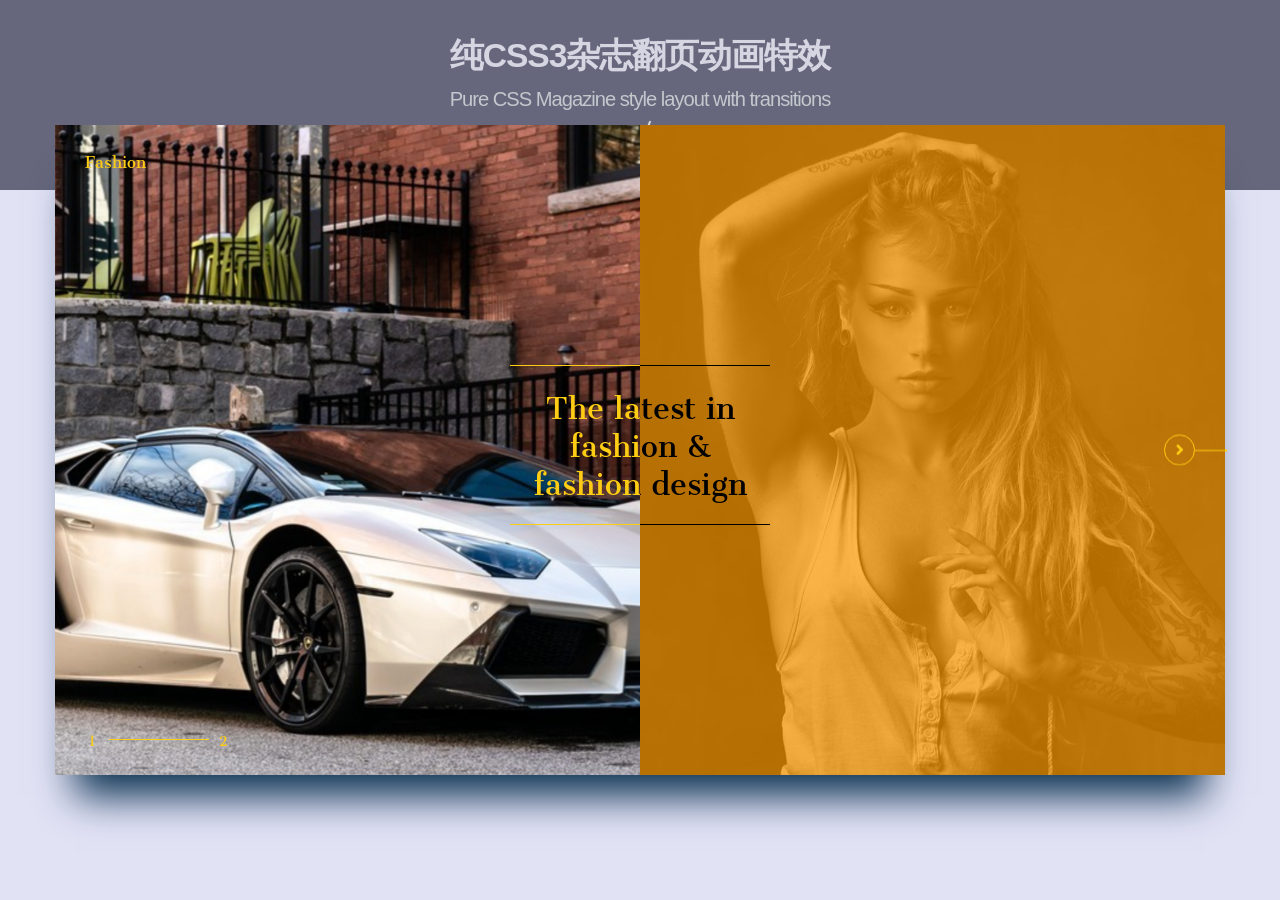
<file: api_app/static/help_css/index.html>
<!DOCTYPE html>
<html lang="zh">
<head>
	<meta charset="UTF-8">
	<meta http-equiv="X-UA-Compatible" content="IE=edge,chrome=1"> 
	<meta name="viewport" content="width=device-width, initial-scale=1.0">
	<title>纯CSS3杂志翻页动画特效|DEMO_jQuery之家-自由分享jQuery、html5、css3的插件库</title>
	<link rel="stylesheet" type="text/css" href="css/normalize.css" /><!--CSS RESET-->
	<link rel="stylesheet" type="text/css" href="css/htmleaf-demo.css"><!--演示页面样式，使用时可以不引用-->
	<link rel='stylesheet' href='https://cdnjs.cloudflare.com/ajax/libs/font-awesome/5.8.2/css/all.min.css'>
	<link rel="stylesheet" href="./css/style.css">
</head>
<body>
	<div class="htmleaf-container">
		<header class="htmleaf-header">
			<h1>纯CSS3杂志翻页动画特效 <span>Pure CSS Magazine style layout with transitions</span></h1>
			<div class="htmleaf-links">
				<a class="htmleaf-icon icon-htmleaf-home-outline" href="http://www.htmleaf.com/" title="jQuery之家" target="_blank"><span> jQuery之家</span></a>
				<a class="htmleaf-icon icon-htmleaf-arrow-forward-outline" href="http://www.htmleaf.com/css3/ui-design/201907155734.html" title="返回下载页" target="_blank"><span> 返回下载页</span></a>
			</div>
		</header>
		<div class='pages'>
  <input id='one' name='trigger' type='radio'>
  <input id='two' name='trigger' type='radio'>
  <input id='three' name='trigger' type='radio'>
  <input id='four' name='trigger' type='radio'>
  <div class='pages_page'>
    <div class='pages_page__inner'>
      <div class='logo'>Fashion</div>
      <div class='pagenumber'>1 2</div>
      <div class='content'>
        <div class='content_center'>
          <h4>The latest in fashion &amp; fashion design</h4>
        </div>
      </div>
    </div>
  </div>
  <div class='pages_page'>
    <div class='pages_page__inner'>
      <div class='content'>
        <div class='content_center right'>
          <h4>The latest in fashion &amp; fashion design</h4>
        </div>
        <div class='overlay'></div>
      </div>
      <div class='control next'>
        <label for='two'></label>
      </div>
    </div>
  </div>
  <div class='pages_page'>
    <div class='pages_page__inner'>
      <div class='logo'>Fashion</div>
      <div class='pagenumber'>2 3</div>
      <div class='control'>
        <label for='one'></label>
      </div>
      <div class='content'>
        <div class='content_picture'>
          <img src='img/Bild01.jpg'>
        </div>
        <div class='content_offset'>
          <h2>Subtitle</h2>
          <p>Lorem ipsum dolor sit amet, consectetur adipiscing elit. Donec a imperdiet sapien. Nunc vehicula lorem neque, eu rutrum sapien posuere ut. Nunc eget ullamcorper turpis. Sed in vehicula magna, vitae eleifend velit. Donec dui turpis, viverra vitae lobortis commodo, lobortis et ex.</p>
        </div>
        <h1>
          <span>L</span>
          <span>o</span>
          <span>o</span>
          <span>k</span>
          <span>&nbsp;</span>
          <span>a</span>
          <span>t</span>
          <span>&nbsp;</span>
          <span>t</span>
          <span>h</span>
          <span>i</span>
          <span>s</span>
          <span>&nbsp;</span>
          <span>a</span>
          <span>w</span>
          <span>e</span>
          <span>s</span>
          <span>o</span>
          <span>m</span>
          <span>e</span>
          <br>
          <span>h</span>
          <span>e</span>
          <span>a</span>
          <span>d</span>
          <span>l</span>
          <span>i</span>
          <span>n</span>
          <span>e</span>
          <span>&nbsp;</span>
          <span>r</span>
          <span>i</span>
          <span>g</span>
          <span>h</span>
          <span>t</span>
          <span>&nbsp;</span>
          <span>h</span>
          <span>e</span>
          <span>r</span>
          <span>e</span>
        </h1>
      </div>
    </div>
  </div>
  <div class='pages_page'>
    <div class='pages_page__inner'>
      <div class='hamburger'>
        <div class='hamburger_part'></div>
        <div class='hamburger_part'></div>
        <div class='hamburger_part'></div>
      </div>
      <div class='control next'>
        <label for='three'></label>
      </div>
      <div class='bg'></div>
      <div class='footer'>
        <i class="fab fa-google-plus-g"></i>
        <i class="fas fa-retweet"></i>
        <i class="far fa-heart"></i>
        <i class="far fa-share-square"></i>
      </div>
      <div class='content'>
        <div class='content_quote'>
          <h5>
            <span class='quo'>
              <i>"</i>
            </span>
            <span>This is a quote</span>
            <span>from someone</span>
            <span class='name'>Jamie Coulter</span>
            <span class='auth'>- Jcoulterdesign</span>
            <span class='quo'>"</span>
          </h5>
        </div>
        <div class='content_picture'>
          <img src='img/Bild01.jpg'>
        </div>
        <h1>
          <span>L</span>
          <span>o</span>
          <span>o</span>
          <span>k</span>
          <span>&nbsp;</span>
          <span>a</span>
          <span>t</span>
          <span>&nbsp;</span>
          <span>t</span>
          <span>h</span>
          <span>i</span>
          <span>s</span>
          <span>&nbsp;</span>
          <span>a</span>
          <span>w</span>
          <span>e</span>
          <span>s</span>
          <span>o</span>
          <span>m</span>
          <span>e</span>
          <br>
          <span>h</span>
          <span>e</span>
          <span>a</span>
          <span>d</span>
          <span>l</span>
          <span>i</span>
          <span>n</span>
          <span>e</span>
          <span>&nbsp;</span>
          <span>r</span>
          <span>i</span>
          <span>g</span>
          <span>h</span>
          <span>t</span>
          <span>&nbsp;</span>
          <span>h</span>
          <span>e</span>
          <span>r</span>
          <span>e</span>
        </h1>
      </div>
    </div>
  </div>
  <div class='pages_page'>
    <div class='pages_page__inner'>
      <div class='logo'>Fashion</div>
      <div class='pagenumber'>4 5</div>
      <div class='content'>
        <div class='content_center'>
          <h4>Lorem ipsum dolor sit amet, consectetur adipiscing elit</h4>
          <h6>Lorem ipsum dolor sit amet</h6>
        </div>
      </div>
      <div class='control'>
        <label for='two'></label>
      </div>
    </div>
  </div>
  <div class='pages_page'>
    <div class='pages_page__inner'>
      <div class='hamburger'>
        <div class='hamburger_part'></div>
        <div class='hamburger_part'></div>
        <div class='hamburger_part'></div>
      </div>
      <div class='control next'>
        <label for='four'></label>
      </div>
      <div class='bg'></div>
      <div class='content_centerimage'>
        <img src='img/profoto-collapsible-reflectors-rossella-vanon-fashion-photography-img_2013-600x900.jpg'>
      </div>
      <div class='content'>
        <div class='content_center right'>
          <h4>Lorem ipsum dolor sit amet, consectetur adipiscing elit</h4>
          <h6>Lorem ipsum dolor sit amet</h6>
        </div>
      </div>
      <div class='footer'>
        <i class="fab fa-google-plus-g"></i>
        <i class="fas fa-retweet"></i>
        <i class="far fa-heart"></i>
        <i class="far fa-share-square"></i>
      </div>
    </div>
  </div>
  <div class='pages_page'>
    <div class='pages_page__inner'>
      <div class='logo'>Fashion</div>
      <div class='pagenumber'>6 7</div>
      <div class='content'>
        <div class='content_section'>
          <h2>Super</h2>
          <p>Lorem ipsum dolor sit amet, consectetur adipiscing elit. Donec a imperdiet sapien. Nunc vehicula lorem neque, eu rutrum sapien posuere ut. Nunc eget ullamcorper turpis. Sed in vehicula magna, vitae eleifend velit.</p>
        </div>
        <div class='content_section'>
          <h2>Awesome</h2>
          <p>Lorem ipsum dolor sit amet, consectetur adipiscing elit. Donec a imperdiet sapien. Nunc vehicula lorem neque, eu rutrum sapien posuere ut. Nunc eget ullamcorper turpis. Sed in vehicula magna, vitae eleifend velit.</p>
        </div>
        <div class='content_section'>
          <h2>Great</h2>
          <p>Lorem ipsum dolor sit amet, consectetur adipiscing elit. Donec a imperdiet sapien. Nunc vehicula lorem neque, eu rutrum sapien posuere ut. Nunc eget ullamcorper turpis. Sed in vehicula magna.</p>
        </div>
      </div>
      <div class='control'>
        <label for='three'></label>
      </div>
    </div>
  </div>
  <div class='pages_page'>
    <div class='pages_page__inner'>
      <div class='hamburger'>
        <div class='hamburger_part'></div>
        <div class='hamburger_part'></div>
        <div class='hamburger_part'></div>
      </div>
      <div class='bg'></div>
      <div class='content'></div>
      <div class='footer'>
        <i class="fab fa-google-plus-g"></i>
        <i class="fas fa-retweet"></i>
        <i class="far fa-heart"></i>
        <i class="far fa-share-square"></i>
      </div>
    </div>
  </div>
</div>
		
	</div>
	
</body>
</html>
</file>
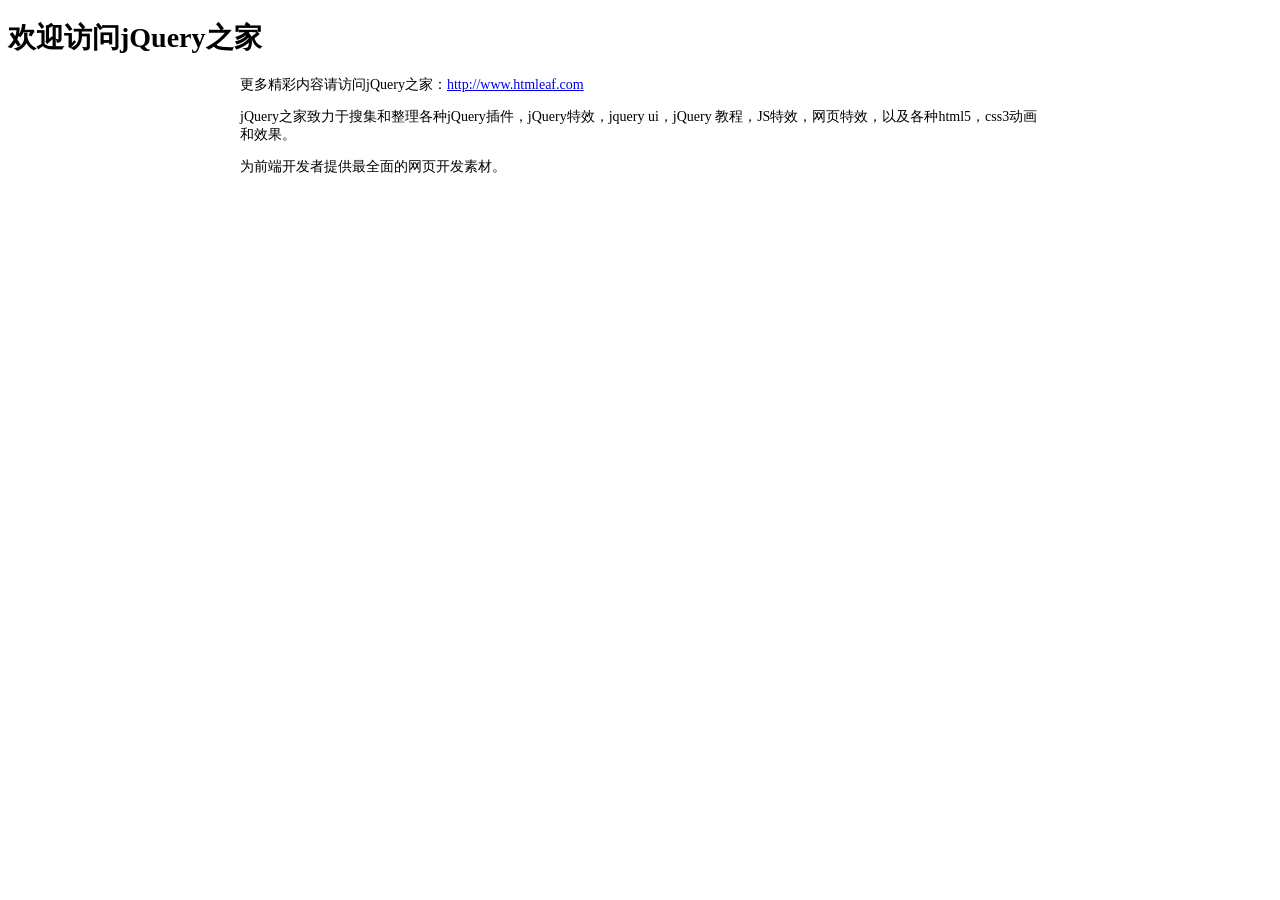
<file: api_app/static/help_css/readme.html>
<!DOCTYPE html PUBLIC "-//W3C//DTD XHTML 1.0 Transitional//EN" "http://www.w3.org/TR/xhtml1/DTD/xhtml1-transitional.dtd">
<html xmlns="http://www.w3.org/1999/xhtml" xml:lang="en">
<head>
	<meta http-equiv="Content-Type" content="text/html;charset=UTF-8">
	<title>jQuery之家</title>
	<style type="text/css">
		body{font-size: 14px;}
		.content{
			width: 800px;
			margin: 0 auto;
		}
	</style>
</head>
<body>
	<h1>欢迎访问jQuery之家</h1>
	<div class="content">
	<p>更多精彩内容请访问jQuery之家：<a href="http://www.htmleaf.com">http://www.htmleaf.com</a></p>
	<p>jQuery之家致力于搜集和整理各种jQuery插件，jQuery特效，jquery ui，jQuery 教程，JS特效，网页特效，以及各种html5，css3动画和效果。</p>
	<p>为前端开发者提供最全面的网页开发素材。</p>
</div>
</body>
</html>
</file>
<file: api_app/static/help_css/css/htmleaf-demo.css>
@font-face {
	font-family: 'icomoon';
	src:url('../fonts/icomoon.eot?rretjt');
	src:url('../fonts/icomoon.eot?#iefixrretjt') format('embedded-opentype'),
		url('../fonts/icomoon.woff?rretjt') format('woff'),
		url('../fonts/icomoon.ttf?rretjt') format('truetype'),
		url('../fonts/icomoon.svg?rretjt#icomoon') format('svg');
	font-weight: normal;
	font-style: normal;
}

[class^="icon-"], [class*=" icon-"] {
	font-family: 'icomoon';
	speak: none;
	font-style: normal;
	font-weight: normal;
	font-variant: normal;
	text-transform: none;
	line-height: 1;

	/* Better Font Rendering =========== */
	-webkit-font-smoothing: antialiased;
	-moz-osx-font-smoothing: grayscale;
}

body, html { font-size: 100%; 	padding: 0; margin: 0;}

/* Reset */
*,
*:after,
*:before {
	-webkit-box-sizing: border-box;
	-moz-box-sizing: border-box;
	box-sizing: border-box;
}

/* Clearfix hack by Nicolas Gallagher: http://nicolasgallagher.com/micro-clearfix-hack/ */
.clearfix:before,
.clearfix:after {
	content: " ";
	display: table;
}

.clearfix:after {
	clear: both;
}

body{
	background: #494A5F;
	color: #D5D6E2;
	font-weight: 500;
	font-size: 1.05em;
	font-family: "Microsoft YaHei","Segoe UI", "Lucida Grande", Helvetica, Arial,sans-serif;
}
.htmleaf-links a{ color: rgba(255, 255, 255, 0.6);outline: none;text-decoration: none;-webkit-transition: 0.2s;transition: 0.2s;}
.htmleaf-links a:hover,.htmleaf-links a:focus{color:#74777b;text-decoration: none;}
.htmleaf-container{
	margin: 0 auto;
}

.bgcolor-1 { background: #f0efee; }
.bgcolor-2 { background: #f9f9f9; }
.bgcolor-3 { background: #e8e8e8; }/*light grey*/
.bgcolor-4 { background: #2f3238; color: #fff; }/*Dark grey*/
.bgcolor-5 { background: #df6659; color: #521e18; }/*pink1*/
.bgcolor-6 { background: #2fa8ec; }/*sky blue*/
.bgcolor-7 { background: #d0d6d6; }/*White tea*/
.bgcolor-8 { background: #3d4444; color: #fff; }/*Dark grey2*/
.bgcolor-9 { background: #ef3f52; color: #fff;}/*pink2*/
.bgcolor-10{ background: #64448f; color: #fff;}/*Violet*/
.bgcolor-11{ background: #3755ad; color: #fff;}/*dark blue*/
.bgcolor-12{ background: #3498DB; color: #fff;}/*light blue*/
.bgcolor-20{ background: #494A5F;color: #D5D6E2;}
/* Header */
.htmleaf-header{
	padding: 1em 190px 1em;
	letter-spacing: -1px;
	text-align: center;
	background: #66677c;
}
.htmleaf-header h1 {
	color: #D5D6E2;
	font-weight: 600;
	font-size: 2em;
	line-height: 1;
	margin-bottom: 0;
	font-family: "Microsoft YaHei","Segoe UI", "Lucida Grande", Helvetica, Arial,sans-serif;
}
.htmleaf-header h1 span {
	display: block;
	font-size: 60%;
	font-weight: 400;
	padding: 0.8em 0 0.5em 0;
	color: #c3c8cd;
}
/*nav*/
.htmleaf-demo a{color: #fff;text-decoration: none;}
.htmleaf-demo{width: 100%;padding-bottom: 1.2em;}
.htmleaf-demo a{display: inline-block;margin: 0.5em;padding: 0.6em 1em;border: 3px solid #fff;font-weight: 700;}
.htmleaf-demo a:hover{opacity: 0.6;}
.htmleaf-demo a.current{background:#1d7db1;color: #fff; }
/* Top Navigation Style */
.htmleaf-links {
	position: relative;
	display: inline-block;
	white-space: nowrap;
	font-size: 1.5em;
	text-align: center;
}

.htmleaf-links::after {
	position: absolute;
	top: 0;
	left: 50%;
	margin-left: -1px;
	width: 2px;
	height: 100%;
	background: #dbdbdb;
	content: '';
	-webkit-transform: rotate3d(0,0,1,22.5deg);
	transform: rotate3d(0,0,1,22.5deg);
}

.htmleaf-icon {
	display: inline-block;
	margin: 0.5em;
	padding: 0em 0;
	width: 1.5em;
	text-decoration: none;
}

.htmleaf-icon span {
	display: none;
}

.htmleaf-icon:before {
	margin: 0 5px;
	text-transform: none;
	font-weight: normal;
	font-style: normal;
	font-variant: normal;
	font-family: 'icomoon';
	line-height: 1;
	speak: none;
	-webkit-font-smoothing: antialiased;
}
/* footer */
.htmleaf-footer{width: 100%;padding-top: 10px;}
.htmleaf-small{font-size: 0.8em;}
.center{text-align: center;}
/****/
.related {
	color: #fff;
	background: #494A5F;
	text-align: center;
	font-size: 1.25em;
	padding: 0.5em 0;
	overflow: hidden;
}

.related > a {
	vertical-align: top;
	width: calc(100% - 20px);
	max-width: 340px;
	display: inline-block;
	text-align: center;
	margin: 20px 10px;
	padding: 25px;
	font-family: "Microsoft YaHei","宋体","Segoe UI", "Lucida Grande", Helvetica, Arial,sans-serif, FreeSans, Arimo;
}
.related a {
	display: inline-block;
	text-align: left;
	margin: 20px auto;
	padding: 10px 20px;
	opacity: 0.8;
	-webkit-transition: opacity 0.3s;
	transition: opacity 0.3s;
	-webkit-backface-visibility: hidden;
	text-decoration: none;
}

.related a:hover,
.related a:active {
	opacity: 1;
}

.related a img {
	max-width: 100%;
	opacity: 0.8;
	border-radius: 4px;
}
.related a:hover img,
.related a:active img {
	opacity: 1;
}
.related h3{font-family: "Microsoft YaHei", sans-serif;font-size: 1.2em}
.related a h3 {
	font-size: 0.85em;
	font-weight: 300;
	margin-top: 0.15em;
	color: #fff;
}
/* icomoon */
.icon-htmleaf-home-outline:before {
	content: "\e5000";
}

.icon-htmleaf-arrow-forward-outline:before {
	content: "\e5001";
}

@media screen and (max-width: 1024px) {
	.htmleaf-header {
		padding: 2em 10% 2em;
	}
	.htmleaf-header h1 {
        font-size:1.4em;
    }
    .htmleaf-links{font-size: 1.4em}
}

@media screen and (max-width: 960px) {
	.htmleaf-header {
		padding: 2em 10% 2em;
	}
	.htmleaf-header h1 {
        font-size:1.2em;
    }
    .htmleaf-links{font-size: 1.2em}
    .related h3{font-size: 1em;}
	.related a h3 {
		font-size: 0.8em;
	}
}

@media screen and (max-width: 766px) {
	.htmleaf-header h1 {
        font-size:1.3em;
    }
    .htmleaf-links{font-size: 1.3em}
}

@media screen and (max-width: 640px) {
	.htmleaf-header {
		padding: 2em 10% 2em;
	}
	.htmleaf-header h1 {
        font-size:1em;
    }
    .htmleaf-links{font-size: 1em}
    .related h3{font-size: 0.8em;}
	.related a h3 {
		font-size: 0.6em;
	}
}
</file>
<file: api_app/static/help_css/css/style.css>
@import url("https://fonts.googleapis.com/css?family=Sree+Krushnadevaraya&display=swap");
@import url("https://fonts.googleapis.com/css?family=Catamaran&display=swap");
:root {
  --margin: 110px;
  --background: #e2e2f5;
  --perspective: 1800px;
  --transition: transform 1s .2s, z-index 0s 0.5s;
  --yellow: #ffce14;
}

body .pages_page {
  width: 50%;
  position: absolute;
  right: 0px;
  height: 100%;
  -webkit-transform-origin: 0 50%;
          transform-origin: 0 50%;
}

* {
  box-sizing: border-box;
}

.overlay {
  background: rgba(255, 155, 0, 0.7019607843);
  position: fixed;
  width: 100%;
  pointer-events: none;
  height: 100%;
  z-index: -1;
}

body {
  margin: 0;
  padding: 0;
  background: var(--background);
  height: 100vh;
  overflow: hidden;
  font-family: 'Sree Krushnadevaraya', serif;
}
body .logo {
  font-size: 20px;
  padding: 33px 30px 30px 30px;
  line-height: 0;
  color: var(--yellow);
}
body .pagenumber {
  position: absolute;
  bottom: 20px;
  left: 34px;
  width: 400px;
  color: var(--yellow);
  letter-spacing: 60px;
}
body .pagenumber:after {
  height: 1px;
  width: 100px;
  background: var(--yellow);
  content: '';
  display: block;
  position: absolute;
  left: 20px;
  top: 19px;
}
body .hamburger {
  position: absolute;
  top: 38px;
  height: 20px;
  width: 30px;
  right: 30px;
  z-index: 1;
}
body .hamburger_part {
  width: 20px;
  height: 1px;
  position: absolute;
  right: 0;
  background: var(--yellow);
}
body .hamburger_part:nth-of-type(1) {
  top: 0px;
}
body .hamburger_part:nth-of-type(2) {
  top: 4.5px;
}
body .hamburger_part:nth-of-type(3) {
  top: 9px;
}
body .hamburger_part:last-child {
  width: 8px;
}
body .pages {
  width: calc(100% - var(--margin));
  height: calc(100% - var(--margin));
  position: absolute;
  left: 0;
  right: 0;
  margin: auto;
  top: 50%;
  -webkit-transform: translateY(-50%);
          transform: translateY(-50%);
  -webkit-perspective: var(--perspective);
          perspective: var(--perspective);
  box-shadow: 0 41px 38px -20px #0a3150;
  max-width: 1300px;
  max-height: 650px;
}
body .pages input {
  display: none;
}
body .pages input:nth-of-type(3):checked + input + div + div + div + div + div .pagenumber,
body .pages input:nth-of-type(3):checked + input + div + div + div + div + div + div .pagenumber {
  letter-spacing: 59px;
  transition: all 0.8s 0.7s cubic-bezier(0.6, 0.045, 0.165, 1);
}
body .pages input:nth-of-type(3):checked + input + div + div + div + div + div .pagenumber:after,
body .pages input:nth-of-type(3):checked + input + div + div + div + div + div + div .pagenumber:after {
  width: 100px;
  transition: all 1s 0.7s cubic-bezier(0.6, 0.045, 0.165, 1);
}
body .pages input:nth-of-type(3):checked + input + div + div + div + div + div .content_centerimage,
body .pages input:nth-of-type(3):checked + input + div + div + div + div + div + div .content_centerimage {
  -webkit-clip-path: polygon(0 0, 100% 0, 100% 100%, 0% 100%);
  clip-path: polygon(0 0, 100% 0, 100% 100%, 0% 100%);
  transition: all 0.8s 0.5s cubic-bezier(0.6, 0.045, 0.165, 1);
}
body .pages input:nth-of-type(3):checked + input + div + div + div + div + div .content h4, body .pages input:nth-of-type(3):checked + input + div + div + div + div + div .content h6,
body .pages input:nth-of-type(3):checked + input + div + div + div + div + div + div .content h4,
body .pages input:nth-of-type(3):checked + input + div + div + div + div + div + div .content h6 {
  transition: all 1.5s 0.4s cubic-bezier(0.6, 0.045, 0.165, 1);
  -webkit-transform: translateZ(0);
          transform: translateZ(0);
}
body .pages input:nth-of-type(3):not(checked) + input + div + div + div + div + div .pagenumber,
body .pages input:nth-of-type(3):not(:checked) + input + div + div + div + div + div + div .pagenumber {
  letter-spacing: 0;
  transition: all 0.5s 0.2s cubic-bezier(0.6, 0.045, 0.165, 1);
}
body .pages input:nth-of-type(3):not(checked) + input + div + div + div + div + div .pagenumber:after,
body .pages input:nth-of-type(3):not(:checked) + input + div + div + div + div + div + div .pagenumber:after {
  width: 0px;
  transition: all 0.5s 0.2s cubic-bezier(0.6, 0.045, 0.165, 1);
}
body .pages input:nth-of-type(3):not(checked) + input + div + div + div + div + div .content_centerimage,
body .pages input:nth-of-type(3):not(:checked) + input + div + div + div + div + div + div .content_centerimage {
  -webkit-clip-path: polygon(100% 0, 100% 0, 100% 100%, 100% 100%);
  clip-path: polygon(100% 0, 100% 0, 100% 100%, 100% 100%);
  transition: all 0.8s 0s cubic-bezier(0.6, 0.045, 0.165, 1);
}
body .pages input:nth-of-type(3):not(checked) + input + div + div + div + div + div .content h4, body .pages input:nth-of-type(3):not(checked) + input + div + div + div + div + div .content h6,
body .pages input:nth-of-type(3):not(:checked) + input + div + div + div + div + div + div .content h4,
body .pages input:nth-of-type(3):not(:checked) + input + div + div + div + div + div + div .content h6 {
  transition: all 1.5s 0.4s cubic-bezier(0.6, 0.045, 0.165, 1);
  -webkit-transform: translateZ(200px);
          transform: translateZ(200px);
}
body .pages input:nth-of-type(4):checked + div + div + div + div + div + div + div .pagenumber,
body .pages input:nth-of-type(4):checked + div + div + div + div + div + div + div + div .pagenumber {
  letter-spacing: 59px;
  transition: all 0.8s 0.7s cubic-bezier(0.6, 0.045, 0.165, 1);
}
body .pages input:nth-of-type(4):checked + div + div + div + div + div + div + div .pagenumber:after,
body .pages input:nth-of-type(4):checked + div + div + div + div + div + div + div + div .pagenumber:after {
  width: 100px;
  transition: all 1s 0.7s cubic-bezier(0.6, 0.045, 0.165, 1);
}
body .pages input:nth-of-type(4):checked + div + div + div + div + div + div + div .content_section,
body .pages input:nth-of-type(4):checked + div + div + div + div + div + div + div + div .content_section {
  transition: all 0.8s 0.7s cubic-bezier(0.6, 0.045, 0.165, 1);
  -webkit-filter: blur(0);
          filter: blur(0);
  opacity: 1;
}
body .pages input:nth-of-type(4):checked + div + div + div + div + div + div + div .content_section:nth-of-type(1),
body .pages input:nth-of-type(4):checked + div + div + div + div + div + div + div + div .content_section:nth-of-type(1) {
  left: 100px;
  transition: all 0.8s 0.3s cubic-bezier(0.6, 0.045, 0.165, 1);
}
body .pages input:nth-of-type(4):checked + div + div + div + div + div + div + div .content_section:nth-of-type(2),
body .pages input:nth-of-type(4):checked + div + div + div + div + div + div + div + div .content_section:nth-of-type(2) {
  left: 230px;
  transition: all 0.8s 0.4s cubic-bezier(0.6, 0.045, 0.165, 1);
}
body .pages input:nth-of-type(4):checked + div + div + div + div + div + div + div .content_section:nth-of-type(3),
body .pages input:nth-of-type(4):checked + div + div + div + div + div + div + div + div .content_section:nth-of-type(3) {
  left: 130px;
  transition: all 0.8s 0.5s cubic-bezier(0.6, 0.045, 0.165, 1);
}
body .pages input:nth-of-type(4):not(checked) + div + div + div + div + div + div + div .pagenumber,
body .pages input:nth-of-type(4):not(:checked) + div + div + div + div + div + div + div + div .pagenumber {
  letter-spacing: 0;
  transition: all 0.5s 0.2s cubic-bezier(0.6, 0.045, 0.165, 1);
}
body .pages input:nth-of-type(4):not(checked) + div + div + div + div + div + div + div .pagenumber:after,
body .pages input:nth-of-type(4):not(:checked) + div + div + div + div + div + div + div + div .pagenumber:after {
  width: 0px;
  transition: all 0.5s 0.2s cubic-bezier(0.6, 0.045, 0.165, 1);
}
body .pages input:nth-of-type(4):not(checked) + div + div + div + div + div + div + div .content_section,
body .pages input:nth-of-type(4):not(:checked) + div + div + div + div + div + div + div + div .content_section {
  -webkit-filter: blur(20px);
          filter: blur(20px);
  transition: all 0.8s 0.5s cubic-bezier(0.6, 0.045, 0.165, 1);
  opacity: 0;
}
body .pages input:nth-of-type(4):not(checked) + div + div + div + div + div + div + div .content_section:nth-of-type(1),
body .pages input:nth-of-type(4):not(:checked) + div + div + div + div + div + div + div + div .content_section:nth-of-type(1) {
  left: 0;
}
body .pages input:nth-of-type(4):not(checked) + div + div + div + div + div + div + div .content_section:nth-of-type(2),
body .pages input:nth-of-type(4):not(:checked) + div + div + div + div + div + div + div + div .content_section:nth-of-type(2) {
  left: 0;
}
body .pages input:nth-of-type(4):not(checked) + div + div + div + div + div + div + div .content_section:nth-of-type(3),
body .pages input:nth-of-type(4):not(:checked) + div + div + div + div + div + div + div + div .content_section:nth-of-type(3) {
  left: 0;
}
body .pages input:nth-of-type(2):checked + input + input + div + div + div h5 span,
body .pages input:nth-of-type(2):checked + input + input + div + div + div + div h5 span {
  transition: all 1.5s 0.4s cubic-bezier(0.6, 0.045, 0.165, 1);
}
body .pages input:nth-of-type(2):checked + input + input + div + div + div h5 span:nth-of-type(1),
body .pages input:nth-of-type(2):checked + input + input + div + div + div + div h5 span:nth-of-type(1) {
  -webkit-transform: translateZ(0);
          transform: translateZ(0);
}
body .pages input:nth-of-type(2):checked + input + input + div + div + div h5 span:nth-of-type(2),
body .pages input:nth-of-type(2):checked + input + input + div + div + div + div h5 span:nth-of-type(2) {
  -webkit-transform: translateZ(0);
          transform: translateZ(0);
}
body .pages input:nth-of-type(2):checked + input + input + div + div + div h5 span:nth-of-type(3),
body .pages input:nth-of-type(2):checked + input + input + div + div + div + div h5 span:nth-of-type(3) {
  -webkit-transform: translateZ(0);
          transform: translateZ(0);
}
body .pages input:nth-of-type(2):checked + input + input + div + div + div h5 span:nth-of-type(4),
body .pages input:nth-of-type(2):checked + input + input + div + div + div + div h5 span:nth-of-type(4) {
  -webkit-transform: translateZ(0);
          transform: translateZ(0);
}
body .pages input:nth-of-type(2):checked + input + input + div + div + div h5 span:nth-of-type(5),
body .pages input:nth-of-type(2):checked + input + input + div + div + div + div h5 span:nth-of-type(5) {
  -webkit-transform: translateZ(0);
          transform: translateZ(0);
}
body .pages input:nth-of-type(2):checked + input + input + div + div + div h5 span:nth-of-type(6),
body .pages input:nth-of-type(2):checked + input + input + div + div + div + div h5 span:nth-of-type(6) {
  -webkit-transform: translateZ(0);
          transform: translateZ(0);
}
body .pages input:nth-of-type(2):checked + input + input + div + div + div .pagenumber,
body .pages input:nth-of-type(2):checked + input + input + div + div + div + div .pagenumber {
  letter-spacing: 59px;
  transition: all 0.8s 0.7s cubic-bezier(0.6, 0.045, 0.165, 1);
}
body .pages input:nth-of-type(2):checked + input + input + div + div + div .pagenumber:after,
body .pages input:nth-of-type(2):checked + input + input + div + div + div + div .pagenumber:after {
  width: 100px;
  transition: all 1s 0.7s cubic-bezier(0.6, 0.045, 0.165, 1);
}
body .pages input:nth-of-type(2):checked + input + input + div + div + div .content,
body .pages input:nth-of-type(2):checked + input + input + div + div + div + div .content {
  -webkit-filter: blur(0px);
          filter: blur(0px);
  opacity: 1;
  transition: all 1s .5s;
  -webkit-perspective: var(--perspective);
          perspective: var(--perspective);
}
body .pages input:nth-of-type(2):checked + input + input + div + div + div .content_picture,
body .pages input:nth-of-type(2):checked + input + input + div + div + div + div .content_picture {
  -webkit-clip-path: polygon(0 0, 100% 0, 100% 100%, 0% 100%);
  clip-path: polygon(0 0, 100% 0, 100% 100%, 0% 100%);
  transition: all 1s 0.8s cubic-bezier(0.6, 0.045, 0.165, 1);
}
body .pages input:nth-of-type(2):checked + input + input + div + div + div .content h1 span,
body .pages input:nth-of-type(2):checked + input + input + div + div + div + div .content h1 span {
  transition: all 1.5s 0.4s cubic-bezier(0.6, 0.045, 0.165, 1);
}
body .pages input:nth-of-type(2):checked + input + input + div + div + div .content h1 span:nth-of-type(1),
body .pages input:nth-of-type(2):checked + input + input + div + div + div + div .content h1 span:nth-of-type(1) {
  -webkit-transform: translateZ(0);
          transform: translateZ(0);
}
body .pages input:nth-of-type(2):checked + input + input + div + div + div .content h1 span:nth-of-type(2),
body .pages input:nth-of-type(2):checked + input + input + div + div + div + div .content h1 span:nth-of-type(2) {
  -webkit-transform: translateZ(0);
          transform: translateZ(0);
}
body .pages input:nth-of-type(2):checked + input + input + div + div + div .content h1 span:nth-of-type(3),
body .pages input:nth-of-type(2):checked + input + input + div + div + div + div .content h1 span:nth-of-type(3) {
  -webkit-transform: translateZ(0);
          transform: translateZ(0);
}
body .pages input:nth-of-type(2):checked + input + input + div + div + div .content h1 span:nth-of-type(4),
body .pages input:nth-of-type(2):checked + input + input + div + div + div + div .content h1 span:nth-of-type(4) {
  -webkit-transform: translateZ(0);
          transform: translateZ(0);
}
body .pages input:nth-of-type(2):checked + input + input + div + div + div .content h1 span:nth-of-type(5),
body .pages input:nth-of-type(2):checked + input + input + div + div + div + div .content h1 span:nth-of-type(5) {
  -webkit-transform: translateZ(0);
          transform: translateZ(0);
}
body .pages input:nth-of-type(2):checked + input + input + div + div + div .content h1 span:nth-of-type(6),
body .pages input:nth-of-type(2):checked + input + input + div + div + div + div .content h1 span:nth-of-type(6) {
  -webkit-transform: translateZ(0);
          transform: translateZ(0);
}
body .pages input:nth-of-type(2):checked + input + input + div + div + div .content h1 span:nth-of-type(7),
body .pages input:nth-of-type(2):checked + input + input + div + div + div + div .content h1 span:nth-of-type(7) {
  -webkit-transform: translateZ(0);
          transform: translateZ(0);
}
body .pages input:nth-of-type(2):checked + input + input + div + div + div .content h1 span:nth-of-type(8),
body .pages input:nth-of-type(2):checked + input + input + div + div + div + div .content h1 span:nth-of-type(8) {
  -webkit-transform: translateZ(0);
          transform: translateZ(0);
}
body .pages input:nth-of-type(2):checked + input + input + div + div + div .content h1 span:nth-of-type(9),
body .pages input:nth-of-type(2):checked + input + input + div + div + div + div .content h1 span:nth-of-type(9) {
  -webkit-transform: translateZ(0);
          transform: translateZ(0);
}
body .pages input:nth-of-type(2):checked + input + input + div + div + div .content h1 span:nth-of-type(10),
body .pages input:nth-of-type(2):checked + input + input + div + div + div + div .content h1 span:nth-of-type(10) {
  -webkit-transform: translateZ(0);
          transform: translateZ(0);
}
body .pages input:nth-of-type(2):checked + input + input + div + div + div .content h1 span:nth-of-type(11),
body .pages input:nth-of-type(2):checked + input + input + div + div + div + div .content h1 span:nth-of-type(11) {
  -webkit-transform: translateZ(0);
          transform: translateZ(0);
}
body .pages input:nth-of-type(2):checked + input + input + div + div + div .content h1 span:nth-of-type(12),
body .pages input:nth-of-type(2):checked + input + input + div + div + div + div .content h1 span:nth-of-type(12) {
  -webkit-transform: translateZ(0);
          transform: translateZ(0);
}
body .pages input:nth-of-type(2):checked + input + input + div + div + div .content h1 span:nth-of-type(13),
body .pages input:nth-of-type(2):checked + input + input + div + div + div + div .content h1 span:nth-of-type(13) {
  -webkit-transform: translateZ(0);
          transform: translateZ(0);
}
body .pages input:nth-of-type(2):checked + input + input + div + div + div .content h1 span:nth-of-type(14),
body .pages input:nth-of-type(2):checked + input + input + div + div + div + div .content h1 span:nth-of-type(14) {
  -webkit-transform: translateZ(0);
          transform: translateZ(0);
}
body .pages input:nth-of-type(2):checked + input + input + div + div + div .content h1 span:nth-of-type(15),
body .pages input:nth-of-type(2):checked + input + input + div + div + div + div .content h1 span:nth-of-type(15) {
  -webkit-transform: translateZ(0);
          transform: translateZ(0);
}
body .pages input:nth-of-type(2):checked + input + input + div + div + div .content h1 span:nth-of-type(16),
body .pages input:nth-of-type(2):checked + input + input + div + div + div + div .content h1 span:nth-of-type(16) {
  -webkit-transform: translateZ(0);
          transform: translateZ(0);
}
body .pages input:nth-of-type(2):checked + input + input + div + div + div .content h1 span:nth-of-type(17),
body .pages input:nth-of-type(2):checked + input + input + div + div + div + div .content h1 span:nth-of-type(17) {
  -webkit-transform: translateZ(0);
          transform: translateZ(0);
}
body .pages input:nth-of-type(2):checked + input + input + div + div + div .content h1 span:nth-of-type(18),
body .pages input:nth-of-type(2):checked + input + input + div + div + div + div .content h1 span:nth-of-type(18) {
  -webkit-transform: translateZ(0);
          transform: translateZ(0);
}
body .pages input:nth-of-type(2):checked + input + input + div + div + div .content h1 span:nth-of-type(19),
body .pages input:nth-of-type(2):checked + input + input + div + div + div + div .content h1 span:nth-of-type(19) {
  -webkit-transform: translateZ(0);
          transform: translateZ(0);
}
body .pages input:nth-of-type(2):checked + input + input + div + div + div .content h1 span:nth-of-type(20),
body .pages input:nth-of-type(2):checked + input + input + div + div + div + div .content h1 span:nth-of-type(20) {
  -webkit-transform: translateZ(0);
          transform: translateZ(0);
}
body .pages input:nth-of-type(2):checked + input + input + div + div + div .content h1 span:nth-of-type(21),
body .pages input:nth-of-type(2):checked + input + input + div + div + div + div .content h1 span:nth-of-type(21) {
  -webkit-transform: translateZ(0);
          transform: translateZ(0);
}
body .pages input:nth-of-type(2):checked + input + input + div + div + div .content h1 span:nth-of-type(22),
body .pages input:nth-of-type(2):checked + input + input + div + div + div + div .content h1 span:nth-of-type(22) {
  -webkit-transform: translateZ(0);
          transform: translateZ(0);
}
body .pages input:nth-of-type(2):checked + input + input + div + div + div .content h1 span:nth-of-type(23),
body .pages input:nth-of-type(2):checked + input + input + div + div + div + div .content h1 span:nth-of-type(23) {
  -webkit-transform: translateZ(0);
          transform: translateZ(0);
}
body .pages input:nth-of-type(2):checked + input + input + div + div + div .content h1 span:nth-of-type(24),
body .pages input:nth-of-type(2):checked + input + input + div + div + div + div .content h1 span:nth-of-type(24) {
  -webkit-transform: translateZ(0);
          transform: translateZ(0);
}
body .pages input:nth-of-type(2):checked + input + input + div + div + div .content h1 span:nth-of-type(25),
body .pages input:nth-of-type(2):checked + input + input + div + div + div + div .content h1 span:nth-of-type(25) {
  -webkit-transform: translateZ(0);
          transform: translateZ(0);
}
body .pages input:nth-of-type(2):checked + input + input + div + div + div .content h1 span:nth-of-type(26),
body .pages input:nth-of-type(2):checked + input + input + div + div + div + div .content h1 span:nth-of-type(26) {
  -webkit-transform: translateZ(0);
          transform: translateZ(0);
}
body .pages input:nth-of-type(2):checked + input + input + div + div + div .content h1 span:nth-of-type(27),
body .pages input:nth-of-type(2):checked + input + input + div + div + div + div .content h1 span:nth-of-type(27) {
  -webkit-transform: translateZ(0);
          transform: translateZ(0);
}
body .pages input:nth-of-type(2):checked + input + input + div + div + div .content h1 span:nth-of-type(28),
body .pages input:nth-of-type(2):checked + input + input + div + div + div + div .content h1 span:nth-of-type(28) {
  -webkit-transform: translateZ(0);
          transform: translateZ(0);
}
body .pages input:nth-of-type(2):checked + input + input + div + div + div .content h1 span:nth-of-type(29),
body .pages input:nth-of-type(2):checked + input + input + div + div + div + div .content h1 span:nth-of-type(29) {
  -webkit-transform: translateZ(0);
          transform: translateZ(0);
}
body .pages input:nth-of-type(2):checked + input + input + div + div + div .content h1 span:nth-of-type(30),
body .pages input:nth-of-type(2):checked + input + input + div + div + div + div .content h1 span:nth-of-type(30) {
  -webkit-transform: translateZ(0);
          transform: translateZ(0);
}
body .pages input:nth-of-type(2):checked + input + input + div + div + div .content h1 span:nth-of-type(31),
body .pages input:nth-of-type(2):checked + input + input + div + div + div + div .content h1 span:nth-of-type(31) {
  -webkit-transform: translateZ(0);
          transform: translateZ(0);
}
body .pages input:nth-of-type(2):checked + input + input + div + div + div .content h1 span:nth-of-type(32),
body .pages input:nth-of-type(2):checked + input + input + div + div + div + div .content h1 span:nth-of-type(32) {
  -webkit-transform: translateZ(0);
          transform: translateZ(0);
}
body .pages input:nth-of-type(2):checked + input + input + div + div + div .content h1 span:nth-of-type(33),
body .pages input:nth-of-type(2):checked + input + input + div + div + div + div .content h1 span:nth-of-type(33) {
  -webkit-transform: translateZ(0);
          transform: translateZ(0);
}
body .pages input:nth-of-type(2):checked + input + input + div + div + div .content h1 span:nth-of-type(34),
body .pages input:nth-of-type(2):checked + input + input + div + div + div + div .content h1 span:nth-of-type(34) {
  -webkit-transform: translateZ(0);
          transform: translateZ(0);
}
body .pages input:nth-of-type(2):checked + input + input + div + div + div .content h1 span:nth-of-type(35),
body .pages input:nth-of-type(2):checked + input + input + div + div + div + div .content h1 span:nth-of-type(35) {
  -webkit-transform: translateZ(0);
          transform: translateZ(0);
}
body .pages input:nth-of-type(2):checked + input + input + div + div + div .content h1 span:nth-of-type(36),
body .pages input:nth-of-type(2):checked + input + input + div + div + div + div .content h1 span:nth-of-type(36) {
  -webkit-transform: translateZ(0);
          transform: translateZ(0);
}
body .pages input:nth-of-type(2):checked + input + input + div + div + div .content h1 span:nth-of-type(37),
body .pages input:nth-of-type(2):checked + input + input + div + div + div + div .content h1 span:nth-of-type(37) {
  -webkit-transform: translateZ(0);
          transform: translateZ(0);
}
body .pages input:nth-of-type(2):checked + input + input + div + div + div .content h1 span:nth-of-type(38),
body .pages input:nth-of-type(2):checked + input + input + div + div + div + div .content h1 span:nth-of-type(38) {
  -webkit-transform: translateZ(0);
          transform: translateZ(0);
}
body .pages input:nth-of-type(2):checked + input + input + div + div + div .content h1 span:nth-of-type(39),
body .pages input:nth-of-type(2):checked + input + input + div + div + div + div .content h1 span:nth-of-type(39) {
  -webkit-transform: translateZ(0);
          transform: translateZ(0);
}
body .pages input:nth-of-type(2):checked + input + input + div + div + div .content h1 span:nth-of-type(40),
body .pages input:nth-of-type(2):checked + input + input + div + div + div + div .content h1 span:nth-of-type(40) {
  -webkit-transform: translateZ(0);
          transform: translateZ(0);
}
body .pages input:nth-of-type(2):not(:checked) + input + input + div + div + div h5 span,
body .pages input:nth-of-type(2):not(:checked) + input + input + div + div + div + div h5 span {
  transition: all 1.5s 0.4s cubic-bezier(0.6, 0.045, 0.165, 1);
}
body .pages input:nth-of-type(2):not(:checked) + input + input + div + div + div h5 span:nth-of-type(1),
body .pages input:nth-of-type(2):not(:checked) + input + input + div + div + div + div h5 span:nth-of-type(1) {
  -webkit-transform: translateZ(105px);
          transform: translateZ(105px);
}
body .pages input:nth-of-type(2):not(:checked) + input + input + div + div + div h5 span:nth-of-type(2),
body .pages input:nth-of-type(2):not(:checked) + input + input + div + div + div + div h5 span:nth-of-type(2) {
  -webkit-transform: translateZ(251px);
          transform: translateZ(251px);
}
body .pages input:nth-of-type(2):not(:checked) + input + input + div + div + div h5 span:nth-of-type(3),
body .pages input:nth-of-type(2):not(:checked) + input + input + div + div + div + div h5 span:nth-of-type(3) {
  -webkit-transform: translateZ(440px);
          transform: translateZ(440px);
}
body .pages input:nth-of-type(2):not(:checked) + input + input + div + div + div h5 span:nth-of-type(4),
body .pages input:nth-of-type(2):not(:checked) + input + input + div + div + div + div h5 span:nth-of-type(4) {
  -webkit-transform: translateZ(328px);
          transform: translateZ(328px);
}
body .pages input:nth-of-type(2):not(:checked) + input + input + div + div + div h5 span:nth-of-type(5),
body .pages input:nth-of-type(2):not(:checked) + input + input + div + div + div + div h5 span:nth-of-type(5) {
  -webkit-transform: translateZ(497px);
          transform: translateZ(497px);
}
body .pages input:nth-of-type(2):not(:checked) + input + input + div + div + div h5 span:nth-of-type(6),
body .pages input:nth-of-type(2):not(:checked) + input + input + div + div + div + div h5 span:nth-of-type(6) {
  -webkit-transform: translateZ(578px);
          transform: translateZ(578px);
}
body .pages input:nth-of-type(2):not(:checked) + input + input + div + div + div .pagenumber,
body .pages input:nth-of-type(2):not(:checked) + input + input + div + div + div + div .pagenumber {
  letter-spacing: 0;
  transition: all 0.5s 0.2s cubic-bezier(0.6, 0.045, 0.165, 1);
}
body .pages input:nth-of-type(2):not(:checked) + input + input + div + div + div .pagenumber:after,
body .pages input:nth-of-type(2):not(:checked) + input + input + div + div + div + div .pagenumber:after {
  width: 0px;
  transition: all 0.5s 0.2s cubic-bezier(0.6, 0.045, 0.165, 1);
}
body .pages input:nth-of-type(2):not(:checked) + input + input + div + div + div .content,
body .pages input:nth-of-type(2):not(:checked) + input + input + div + div + div + div .content {
  -webkit-filter: blur(10px);
          filter: blur(10px);
  opacity: 0;
  -webkit-transform: translateZ(50px);
          transform: translateZ(50px);
  transition: all 1s .2s;
}
body .pages input:nth-of-type(2):not(:checked) + input + input + div + div + div .content_picture,
body .pages input:nth-of-type(2):not(:checked) + input + input + div + div + div + div .content_picture {
  transition: all 0.4s 0s cubic-bezier(0.6, 0.045, 0.165, 1);
  -webkit-clip-path: polygon(0 0, 0 0, 0 100%, 0% 100%);
  clip-path: polygon(0 0, 0 0, 0 100%, 0% 100%);
}
body .pages input:nth-of-type(2):not(:checked) + input + input + div + div + div .content h1 span,
body .pages input:nth-of-type(2):not(:checked) + input + input + div + div + div + div .content h1 span {
  transition: all 1.5s 0s cubic-bezier(0.6, 0.045, 0.165, 1);
}
body .pages input:nth-of-type(2):not(:checked) + input + input + div + div + div .content h1 span:nth-of-type(1),
body .pages input:nth-of-type(2):not(:checked) + input + input + div + div + div + div .content h1 span:nth-of-type(1) {
  -webkit-transform: translateZ(205px);
          transform: translateZ(205px);
}
body .pages input:nth-of-type(2):not(:checked) + input + input + div + div + div .content h1 span:nth-of-type(2),
body .pages input:nth-of-type(2):not(:checked) + input + input + div + div + div + div .content h1 span:nth-of-type(2) {
  -webkit-transform: translateZ(607px);
          transform: translateZ(607px);
}
body .pages input:nth-of-type(2):not(:checked) + input + input + div + div + div .content h1 span:nth-of-type(3),
body .pages input:nth-of-type(2):not(:checked) + input + input + div + div + div + div .content h1 span:nth-of-type(3) {
  -webkit-transform: translateZ(411px);
          transform: translateZ(411px);
}
body .pages input:nth-of-type(2):not(:checked) + input + input + div + div + div .content h1 span:nth-of-type(4),
body .pages input:nth-of-type(2):not(:checked) + input + input + div + div + div + div .content h1 span:nth-of-type(4) {
  -webkit-transform: translateZ(379px);
          transform: translateZ(379px);
}
body .pages input:nth-of-type(2):not(:checked) + input + input + div + div + div .content h1 span:nth-of-type(5),
body .pages input:nth-of-type(2):not(:checked) + input + input + div + div + div + div .content h1 span:nth-of-type(5) {
  -webkit-transform: translateZ(219px);
          transform: translateZ(219px);
}
body .pages input:nth-of-type(2):not(:checked) + input + input + div + div + div .content h1 span:nth-of-type(6),
body .pages input:nth-of-type(2):not(:checked) + input + input + div + div + div + div .content h1 span:nth-of-type(6) {
  -webkit-transform: translateZ(369px);
          transform: translateZ(369px);
}
body .pages input:nth-of-type(2):not(:checked) + input + input + div + div + div .content h1 span:nth-of-type(7),
body .pages input:nth-of-type(2):not(:checked) + input + input + div + div + div + div .content h1 span:nth-of-type(7) {
  -webkit-transform: translateZ(237px);
          transform: translateZ(237px);
}
body .pages input:nth-of-type(2):not(:checked) + input + input + div + div + div .content h1 span:nth-of-type(8),
body .pages input:nth-of-type(2):not(:checked) + input + input + div + div + div + div .content h1 span:nth-of-type(8) {
  -webkit-transform: translateZ(293px);
          transform: translateZ(293px);
}
body .pages input:nth-of-type(2):not(:checked) + input + input + div + div + div .content h1 span:nth-of-type(9),
body .pages input:nth-of-type(2):not(:checked) + input + input + div + div + div + div .content h1 span:nth-of-type(9) {
  -webkit-transform: translateZ(489px);
          transform: translateZ(489px);
}
body .pages input:nth-of-type(2):not(:checked) + input + input + div + div + div .content h1 span:nth-of-type(10),
body .pages input:nth-of-type(2):not(:checked) + input + input + div + div + div + div .content h1 span:nth-of-type(10) {
  -webkit-transform: translateZ(629px);
          transform: translateZ(629px);
}
body .pages input:nth-of-type(2):not(:checked) + input + input + div + div + div .content h1 span:nth-of-type(11),
body .pages input:nth-of-type(2):not(:checked) + input + input + div + div + div + div .content h1 span:nth-of-type(11) {
  -webkit-transform: translateZ(298px);
          transform: translateZ(298px);
}
body .pages input:nth-of-type(2):not(:checked) + input + input + div + div + div .content h1 span:nth-of-type(12),
body .pages input:nth-of-type(2):not(:checked) + input + input + div + div + div + div .content h1 span:nth-of-type(12) {
  -webkit-transform: translateZ(507px);
          transform: translateZ(507px);
}
body .pages input:nth-of-type(2):not(:checked) + input + input + div + div + div .content h1 span:nth-of-type(13),
body .pages input:nth-of-type(2):not(:checked) + input + input + div + div + div + div .content h1 span:nth-of-type(13) {
  -webkit-transform: translateZ(247px);
          transform: translateZ(247px);
}
body .pages input:nth-of-type(2):not(:checked) + input + input + div + div + div .content h1 span:nth-of-type(14),
body .pages input:nth-of-type(2):not(:checked) + input + input + div + div + div + div .content h1 span:nth-of-type(14) {
  -webkit-transform: translateZ(355px);
          transform: translateZ(355px);
}
body .pages input:nth-of-type(2):not(:checked) + input + input + div + div + div .content h1 span:nth-of-type(15),
body .pages input:nth-of-type(2):not(:checked) + input + input + div + div + div + div .content h1 span:nth-of-type(15) {
  -webkit-transform: translateZ(599px);
          transform: translateZ(599px);
}
body .pages input:nth-of-type(2):not(:checked) + input + input + div + div + div .content h1 span:nth-of-type(16),
body .pages input:nth-of-type(2):not(:checked) + input + input + div + div + div + div .content h1 span:nth-of-type(16) {
  -webkit-transform: translateZ(580px);
          transform: translateZ(580px);
}
body .pages input:nth-of-type(2):not(:checked) + input + input + div + div + div .content h1 span:nth-of-type(17),
body .pages input:nth-of-type(2):not(:checked) + input + input + div + div + div + div .content h1 span:nth-of-type(17) {
  -webkit-transform: translateZ(278px);
          transform: translateZ(278px);
}
body .pages input:nth-of-type(2):not(:checked) + input + input + div + div + div .content h1 span:nth-of-type(18),
body .pages input:nth-of-type(2):not(:checked) + input + input + div + div + div + div .content h1 span:nth-of-type(18) {
  -webkit-transform: translateZ(600px);
          transform: translateZ(600px);
}
body .pages input:nth-of-type(2):not(:checked) + input + input + div + div + div .content h1 span:nth-of-type(19),
body .pages input:nth-of-type(2):not(:checked) + input + input + div + div + div + div .content h1 span:nth-of-type(19) {
  -webkit-transform: translateZ(408px);
          transform: translateZ(408px);
}
body .pages input:nth-of-type(2):not(:checked) + input + input + div + div + div .content h1 span:nth-of-type(20),
body .pages input:nth-of-type(2):not(:checked) + input + input + div + div + div + div .content h1 span:nth-of-type(20) {
  -webkit-transform: translateZ(543px);
          transform: translateZ(543px);
}
body .pages input:nth-of-type(2):not(:checked) + input + input + div + div + div .content h1 span:nth-of-type(21),
body .pages input:nth-of-type(2):not(:checked) + input + input + div + div + div + div .content h1 span:nth-of-type(21) {
  -webkit-transform: translateZ(280px);
          transform: translateZ(280px);
}
body .pages input:nth-of-type(2):not(:checked) + input + input + div + div + div .content h1 span:nth-of-type(22),
body .pages input:nth-of-type(2):not(:checked) + input + input + div + div + div + div .content h1 span:nth-of-type(22) {
  -webkit-transform: translateZ(649px);
          transform: translateZ(649px);
}
body .pages input:nth-of-type(2):not(:checked) + input + input + div + div + div .content h1 span:nth-of-type(23),
body .pages input:nth-of-type(2):not(:checked) + input + input + div + div + div + div .content h1 span:nth-of-type(23) {
  -webkit-transform: translateZ(271px);
          transform: translateZ(271px);
}
body .pages input:nth-of-type(2):not(:checked) + input + input + div + div + div .content h1 span:nth-of-type(24),
body .pages input:nth-of-type(2):not(:checked) + input + input + div + div + div + div .content h1 span:nth-of-type(24) {
  -webkit-transform: translateZ(675px);
          transform: translateZ(675px);
}
body .pages input:nth-of-type(2):not(:checked) + input + input + div + div + div .content h1 span:nth-of-type(25),
body .pages input:nth-of-type(2):not(:checked) + input + input + div + div + div + div .content h1 span:nth-of-type(25) {
  -webkit-transform: translateZ(610px);
          transform: translateZ(610px);
}
body .pages input:nth-of-type(2):not(:checked) + input + input + div + div + div .content h1 span:nth-of-type(26),
body .pages input:nth-of-type(2):not(:checked) + input + input + div + div + div + div .content h1 span:nth-of-type(26) {
  -webkit-transform: translateZ(721px);
          transform: translateZ(721px);
}
body .pages input:nth-of-type(2):not(:checked) + input + input + div + div + div .content h1 span:nth-of-type(27),
body .pages input:nth-of-type(2):not(:checked) + input + input + div + div + div + div .content h1 span:nth-of-type(27) {
  -webkit-transform: translateZ(392px);
          transform: translateZ(392px);
}
body .pages input:nth-of-type(2):not(:checked) + input + input + div + div + div .content h1 span:nth-of-type(28),
body .pages input:nth-of-type(2):not(:checked) + input + input + div + div + div + div .content h1 span:nth-of-type(28) {
  -webkit-transform: translateZ(450px);
          transform: translateZ(450px);
}
body .pages input:nth-of-type(2):not(:checked) + input + input + div + div + div .content h1 span:nth-of-type(29),
body .pages input:nth-of-type(2):not(:checked) + input + input + div + div + div + div .content h1 span:nth-of-type(29) {
  -webkit-transform: translateZ(467px);
          transform: translateZ(467px);
}
body .pages input:nth-of-type(2):not(:checked) + input + input + div + div + div .content h1 span:nth-of-type(30),
body .pages input:nth-of-type(2):not(:checked) + input + input + div + div + div + div .content h1 span:nth-of-type(30) {
  -webkit-transform: translateZ(400px);
          transform: translateZ(400px);
}
body .pages input:nth-of-type(2):not(:checked) + input + input + div + div + div .content h1 span:nth-of-type(31),
body .pages input:nth-of-type(2):not(:checked) + input + input + div + div + div + div .content h1 span:nth-of-type(31) {
  -webkit-transform: translateZ(435px);
          transform: translateZ(435px);
}
body .pages input:nth-of-type(2):not(:checked) + input + input + div + div + div .content h1 span:nth-of-type(32),
body .pages input:nth-of-type(2):not(:checked) + input + input + div + div + div + div .content h1 span:nth-of-type(32) {
  -webkit-transform: translateZ(376px);
          transform: translateZ(376px);
}
body .pages input:nth-of-type(2):not(:checked) + input + input + div + div + div .content h1 span:nth-of-type(33),
body .pages input:nth-of-type(2):not(:checked) + input + input + div + div + div + div .content h1 span:nth-of-type(33) {
  -webkit-transform: translateZ(502px);
          transform: translateZ(502px);
}
body .pages input:nth-of-type(2):not(:checked) + input + input + div + div + div .content h1 span:nth-of-type(34),
body .pages input:nth-of-type(2):not(:checked) + input + input + div + div + div + div .content h1 span:nth-of-type(34) {
  -webkit-transform: translateZ(294px);
          transform: translateZ(294px);
}
body .pages input:nth-of-type(2):not(:checked) + input + input + div + div + div .content h1 span:nth-of-type(35),
body .pages input:nth-of-type(2):not(:checked) + input + input + div + div + div + div .content h1 span:nth-of-type(35) {
  -webkit-transform: translateZ(587px);
          transform: translateZ(587px);
}
body .pages input:nth-of-type(2):not(:checked) + input + input + div + div + div .content h1 span:nth-of-type(36),
body .pages input:nth-of-type(2):not(:checked) + input + input + div + div + div + div .content h1 span:nth-of-type(36) {
  -webkit-transform: translateZ(296px);
          transform: translateZ(296px);
}
body .pages input:nth-of-type(2):not(:checked) + input + input + div + div + div .content h1 span:nth-of-type(37),
body .pages input:nth-of-type(2):not(:checked) + input + input + div + div + div + div .content h1 span:nth-of-type(37) {
  -webkit-transform: translateZ(380px);
          transform: translateZ(380px);
}
body .pages input:nth-of-type(2):not(:checked) + input + input + div + div + div .content h1 span:nth-of-type(38),
body .pages input:nth-of-type(2):not(:checked) + input + input + div + div + div + div .content h1 span:nth-of-type(38) {
  -webkit-transform: translateZ(544px);
          transform: translateZ(544px);
}
body .pages input:nth-of-type(2):not(:checked) + input + input + div + div + div .content h1 span:nth-of-type(39),
body .pages input:nth-of-type(2):not(:checked) + input + input + div + div + div + div .content h1 span:nth-of-type(39) {
  -webkit-transform: translateZ(732px);
          transform: translateZ(732px);
}
body .pages input:nth-of-type(2):not(:checked) + input + input + div + div + div .content h1 span:nth-of-type(40),
body .pages input:nth-of-type(2):not(:checked) + input + input + div + div + div + div .content h1 span:nth-of-type(40) {
  -webkit-transform: translateZ(509px);
          transform: translateZ(509px);
}
body .pages_page {
  pointer-events: none;
  float: right;
  -webkit-transform-style: preserve-3d;
          transform-style: preserve-3d;
}
body .pages_page:nth-of-type(1) {
  z-index: 7;
  transition: var(--transition);
}
body .pages_page:nth-of-type(2) {
  z-index: 6;
  transition: var(--transition);
}
body .pages_page:nth-of-type(3) {
  z-index: 5;
  transition: var(--transition);
}
body .pages_page:nth-of-type(4) {
  z-index: 4;
  transition: var(--transition);
}
body .pages_page:nth-of-type(5) {
  z-index: 3;
  transition: var(--transition);
}
body .pages_page:nth-of-type(6) {
  z-index: 2;
  transition: var(--transition);
}
body .pages_page:nth-of-type(7) {
  z-index: 1;
  transition: var(--transition);
}
body .pages_page:nth-of-type(8) {
  z-index: 0;
  transition: var(--transition);
}
body .pages_page:nth-of-type(1) {
  left: 0;
  z-index: 0;
  -webkit-transform: rotateY(0deg) !important;
          transform: rotateY(0deg) !important;
  pointer-events: none;
}
body .pages_page:nth-of-type(1) .pages_page__inner {
  -webkit-transform: rotateY(0deg) !important;
          transform: rotateY(0deg) !important;
}
body .pages_page:nth-of-type(2) {
  pointer-events: all;
}
body .pages_page:nth-of-type(odd) .pages_page__inner {
  -webkit-transform: rotateY(180deg);
          transform: rotateY(180deg);
}
body .pages_page:nth-of-type(1) .pages_page__inner {
  background-size: 950px !important;
  background-position: center !important;
  background: url("../img/aaaa.png");
}
body .pages_page:nth-of-type(2) .pages_page__inner {
  background-size: 870px !important;
  background-position: center !important;
  /*background: url("http://cdn.lightgalleries.net/4d80d92265da9/images/CJ19-02_40732-1.jpg");*/
  background: url("../img/CJ19-02_40732-1.jpg");
}
body .pages_page:nth-of-type(2) .pages_page__inner h4 {
  color: black;
  z-index: 3;
}
body .pages_page:nth-of-type(3) .pages_page__inner {
  /*background: url("https://iso.500px.com/wp-content/uploads/2014/12/fashion_1.jpg");*/
  background: url("../img/fashion_1.jpg");
  background-position: 0 0;
}
body .pages_page:nth-of-type(3) .pages_page__inner .content {
  -webkit-clip-path: polygon(0% 0%, 50% 0, 50% 100%, 0% 100%);
  clip-path: polygon(0% 0%, 50% 0, 50% 100%, 0% 100%);
  height: 100%;
  -webkit-transform-style: preserve-3d;
          transform-style: preserve-3d;
  width: 200%;
  position: absolute;
}
body .pages_page:nth-of-type(6) .pages_page__inner {
  background: #4a5f5c;
}
body .pages_page:nth-of-type(4) .pages_page__inner .content {
  -webkit-clip-path: polygon(50% 0%, 100% 0, 100% 100%, 50% 100%);
  clip-path: polygon(50% 0%, 100% 0, 100% 100%, 50% 100%);
  height: 100%;
  width: 200%;
  position: absolute;
  left: -100%;
}
body .pages_page:nth-of-type(4) .pages_page__inner .bg {
  -webkit-clip-path: polygon(50% 0%, 100% 0, 100% 100%, 50% 100%);
  clip-path: polygon(50% 0%, 100% 0, 100% 100%, 50% 100%);
  height: 100%;
  width: 200%;
  position: relative;
  /*background: url("https://iso.500px.com/wp-content/uploads/2014/12/fashion_1.jpg");*/
  background: url("../img/fashion_1.jpg");
  background-size: 1400px !important;
  left: -100%;
}
body .pages_page:nth-of-type(5) .pages_page__inner {
  /*background: url("http://cdn.lightgalleries.net/4d80d92265da9/images/Tayna16-12_90574-2.jpg");*/
  background: url("../img/Tayna16-12_90574-2.jpg");
  background-size: 870px !important;
  background-position: center !important;
}
body .pages_page:nth-of-type(7) .pages_page__inner {
  /*background: url("http://ruthrose.co.uk/wp-content/uploads/2018/04/lingerie-fashion-photographer-photography-shoot-fitness-swimwear-shoot180317_POCKET9661-f1.jpg");*/
  background: url("../img/lingerie-fashion-photographer-photography-shoot-fitness-swimwear-shoot180317_POCKET9661-f1.jpg");
  background-position: 0 0;
  background-size: 1400px !important;
}
body .pages_page:nth-of-type(7) .pages_page__inner .content_section {
  position: absolute;
}
body .pages_page:nth-of-type(7) .pages_page__inner .content_section h2 {
  margin: 0;
}
body .pages_page:nth-of-type(7) .pages_page__inner .content_section h2,
body .pages_page:nth-of-type(7) .pages_page__inner .content_section p {
  margin: 0;
  color: var(--yellow);
}
body .pages_page:nth-of-type(7) .pages_page__inner .content_section p {
  line-height: 18px;
  opacity: 0.95;
  font-size: 13px;
}
body .pages_page:nth-of-type(7) .pages_page__inner .content_section:nth-of-type(1) {
  top: 100px;
  width: 200px;
}
body .pages_page:nth-of-type(7) .pages_page__inner .content_section:nth-of-type(2) {
  top: 274px;
  width: 300px;
}
body .pages_page:nth-of-type(7) .pages_page__inner .content_section:nth-of-type(3) {
  top: 410px;
  width: 260px;
}
body .pages_page:nth-of-type(8) .pages_page__inner {
  /*background: url("http://ruthrose.co.uk/wp-content/uploads/2018/04/lingerie-fashion-photographer-photography-shoot-fitness-swimwear-shoot180317_POCKET9661-f1.jpg");*/
  background: url("../img/lingerie-fashion-photographer-photography-shoot-fitness-swimwear-shoot180317_POCKET9661-f1.jpg");
  background-position: 0 0;
}
body .pages_page:nth-of-type(8) .pages_page__inner .content {
  -webkit-clip-path: polygon(50% 0%, 100% 0, 100% 100%, 50% 100%);
  clip-path: polygon(50% 0%, 100% 0, 100% 100%, 50% 100%);
  height: 100%;
  width: 200%;
  position: absolute;
  left: -100%;
}
body .pages_page:nth-of-type(8) .pages_page__inner .bg {
  -webkit-clip-path: polygon(50% 0%, 100% 0, 100% 100%, 50% 100%);
  clip-path: polygon(50% 0%, 100% 0, 100% 100%, 50% 100%);
  height: 100%;
  width: 200%;
  position: relative;
  /*background: url("http://ruthrose.co.uk/wp-content/uploads/2018/04/lingerie-fashion-photographer-photography-shoot-fitness-swimwear-shoot180317_POCKET9661-f1.jpg");*/
  background: url("../img/lingerie-fashion-photographer-photography-shoot-fitness-swimwear-shoot180317_POCKET9661-f1.jpg");
  background-size: 1400px !important;
  left: -100%;
}
body .pages_page__inner {
  /*background: url("https://www.colorfusionstudio.com/wp-content/uploads/2015/07/cfs-models-003-683x1024.jpg");*/
  background: url("../img/cfs-models-003-683x1024.jpg");
  background-size: 1400px !important;
  height: 100%;
  -webkit-transform-style: preserve-3d;
          transform-style: preserve-3d;
}
body .pages_page__inner .control {
  position: absolute;
  z-index: 1;
  width: 31px;
  height: 31px;
  border: 1px solid var(--yellow);
  border-radius: 100px;
  top: 50%;
  -webkit-transform: translateY(-50%);
          transform: translateY(-50%);
  left: 30px;
  cursor: pointer;
  transition: all .23s;
  box-shadow: 0 0 0 0px #bf9726;
}
body .pages_page__inner .control:hover {
  box-shadow: 0 0 0 10px rgba(191, 151, 38, 0.3);
  left: 34px;
}
body .pages_page__inner .control:hover:before {
  width: 40px;
  left: -40px;
}
body .pages_page__inner .control.next {
  left: auto;
  right: 30px;
}
body .pages_page__inner .control.next:hover {
  right: 34px;
}
body .pages_page__inner .control.next:hover:before {
  width: 40px;
  right: -40px;
}
body .pages_page__inner .control.next:before {
  left: auto;
  right: -33px;
}
body .pages_page__inner .control.next:after {
  -webkit-transform: rotate(180deg);
          transform: rotate(180deg);
  top: 5px;
  left: 11px;
  pointer-events: none;
}
body .pages_page__inner .control label {
  z-index: 2;
  width: 100%;
  height: 100%;
  position: absolute;
  cursor: pointer;
}
body .pages_page__inner .control:after {
  content: '\f104';
  display: block;
  font-family: 'Font Awesome 5 Free';
  font-weight: 900;
  color: var(--yellow);
  position: absolute;
  left: 10px;
  top: 50%;
  -webkit-transform: translateY(-50%);
          transform: translateY(-50%);
  transition: all .2s;
}
body .pages_page__inner .control:before {
  content: '';
  position: absolute;
  display: block;
  width: 32px;
  height: 1px;
  background: var(--yellow);
  top: 50%;
  -webkit-transform: translateY(-50%);
          transform: translateY(-50%);
  left: -32px;
  transition: all .2s;
}
body .pages_page__inner .footer {
  position: absolute;
  bottom: 26px;
  z-index: 2;
  color: var(--yellow);
  right: 30px;
  font-size: 12px;
}
body .pages_page__inner .footer i {
  margin: 0 10px;
}
body .pages_page__inner .content {
  -webkit-transform-style: preserve-3d;
          transform-style: preserve-3d;
  position: absolute;
  z-index: 1;
  pointer-events: none;
  top: 0;
  -webkit-transform: translateZ(0px);
          transform: translateZ(0px);
  width: 100%;
  height: 100%;
}
body .pages_page__inner .content_centerimage {
  position: absolute;
  left: 0;
  right: 0;
  margin: auto;
  top: 50%;
  text-align: center;
  width: 60%;
  -webkit-transform: translateY(-50%);
          transform: translateY(-50%);
  max-width: 300px;
}
body .pages_page__inner .content_centerimage img {
  width: 100%;
}
body .pages_page__inner .content_center {
  position: absolute;
  text-align: center;
  width: 260px;
  right: -130px;
  padding-bottom: 10px;
  top: 50%;
  -webkit-transform: translateY(-50%);
          transform: translateY(-50%);
  -webkit-clip-path: polygon(0 0, 50% 0, 50% 100%, 0% 100%);
  clip-path: polygon(0 0, 50% 0, 50% 100%, 0% 100%);
}
body .pages_page__inner .content_center img {
  width: 300px;
}
body .pages_page__inner .content_center .logo {
  font-size: 30px;
}
body .pages_page__inner .content_center h4,
body .pages_page__inner .content_center h6 {
  color: var(--yellow);
  font-size: 38px;
  font-weight: normal;
  margin: 0;
  line-height: 38px;
}
body .pages_page__inner .content_center h4 {
  color: var(--yellow);
  font-size: 38px;
  font-weight: normal;
  margin: 0;
  line-height: 38px;
  border-top: 1px solid;
  border-bottom: 1px solid;
  padding: 15px 20px 29px;
}
body .pages_page__inner .content_center h6 {
  font-size: 20px;
  margin: 0;
  opacity: 0.5;
}
body .pages_page__inner .content_center h6:nth-of-type(2) {
  font-size: 16px;
  margin-top: 10px;
}
body .pages_page__inner .content_center.right {
  right: auto;
  left: -130px;
  -webkit-clip-path: polygon(50% 0%, 100% 0%, 100% 100%, 50% 100%);
  clip-path: polygon(50% 0%, 100% 0%, 100% 100%, 50% 100%);
}
body .pages_page__inner .content_picture {
  width: 220px;
  position: absolute;
  left: 50%;
  -webkit-transform: translateX(-40px);
          transform: translateX(-40px);
  top: 294px;
}
body .pages_page__inner .content_picture img {
  width: 100%;
  margin: 0;
  display: inline-block;
}
body .pages_page__inner .content_quote {
  position: absolute;
  left: calc(50% + 250px);
  bottom: 100px;
  width: 200px;
}
body .pages_page__inner .content_quote h5 span {
  display: block;
  color: var(--yellow);
  font-size: 34px;
  font-weight: normal;
  line-height: 24px;
}
body .pages_page__inner .content_quote h5 span.name, body .pages_page__inner .content_quote h5 span.auth {
  font-size: 13px;
  opacity: 0.7;
  margin: 22px 0 0 0;
  position: Relative;
  left: 140px;
}
body .pages_page__inner .content_quote h5 span.auth {
  margin: -7px 0;
}
body .pages_page__inner .content_quote h5 span.quo {
  font-family: 'Catamaran', sans-serif;
  font-size: 80px;
  position: absolute;
  left: 195px;
  top: 90px;
}
body .pages_page__inner .content_quote h5 span.quo:nth-of-type(1) i {
  -webkit-transform: rotate(180deg);
          transform: rotate(180deg);
  left: -226px;
  top: -100px;
  display: block;
  font-style: normal;
  position: relative;
}
body .pages_page__inner .content_offset {
  position: absolute;
  width: 280px;
  top: 260px;
  left: 50%;
  -webkit-transform: translateX(-350px);
          transform: translateX(-350px);
  color: var(--yellow);
}
body .pages_page__inner .content_offset h2,
body .pages_page__inner .content_offset p {
  margin: 0;
}
body .pages_page__inner .content_offset h2 {
  color: var(--yellow);
  font-size: 16px;
  text-transform: uppercase;
  letter-spacing: 2px;
  margin: 20px 0 8px 0;
}
body .pages_page__inner .content_offset p {
  font-size: 13px;
  line-height: 20px;
  color: var(--yellow);
}
body .pages_page__inner .content h1 {
  font-size: 53px;
  color: var(--yellow);
  text-transform: uppercase;
  padding: 120px;
  margin: 0;
  font-weight: normal;
  letter-spacing: -6px;
  line-height: 51px;
  -webkit-transform-style: preserve-3d;
          transform-style: preserve-3d;
}
body .pages_page__inner .content h1 span {
  -webkit-transform-style: preserve-3d;
          transform-style: preserve-3d;
  display: inline-block;
}
body .pages input[type="radio"]:nth-of-type(2):checked + input + input + div + div {
  pointer-events: all;
  -webkit-transform: rotateY(-180deg);
          transform: rotateY(-180deg);
  z-index: 10;
  transition: var(--transition);
}
body .pages input[type="radio"]:nth-of-type(2):checked + input + input + div + div .control {
  box-shadow: 0 0 0 200px rgba(0, 0, 0, 0);
}
body .pages input[type="radio"]:nth-of-type(2):checked + input + input + div + div + div {
  pointer-events: all;
}
body .pages input[type="radio"]:nth-of-type(2):checked + input + input + div {
  pointer-events: none;
  z-index: 9;
}
body .pages input[type="radio"]:nth-of-type(2):checked + input + input + div + div + div {
  pointer-events: all;
  -webkit-transform: rotateY(-180deg);
          transform: rotateY(-180deg);
  z-index: 10;
  transition: var(--transition);
}
body .pages input[type="radio"]:nth-of-type(2):checked + input + input + div + div + div .control {
  box-shadow: 0 0 0 200px rgba(0, 0, 0, 0);
}
body .pages input[type="radio"]:nth-of-type(2):checked + input + input + div + div + div + div {
  pointer-events: all;
}
body .pages input[type="radio"]:nth-of-type(2):checked + input + input + div + div {
  pointer-events: none;
  z-index: 9;
}
body .pages input[type="radio"]:nth-of-type(3):checked + input + div + div {
  pointer-events: all;
  -webkit-transform: rotateY(-180deg);
          transform: rotateY(-180deg);
  z-index: 10;
  transition: var(--transition);
}
body .pages input[type="radio"]:nth-of-type(3):checked + input + div + div .control {
  box-shadow: 0 0 0 200px rgba(0, 0, 0, 0);
}
body .pages input[type="radio"]:nth-of-type(3):checked + input + div + div + div {
  pointer-events: all;
}
body .pages input[type="radio"]:nth-of-type(3):checked + input + div {
  pointer-events: none;
  z-index: 9;
}
body .pages input[type="radio"]:nth-of-type(3):checked + input + div + div + div {
  pointer-events: all;
  -webkit-transform: rotateY(-180deg);
          transform: rotateY(-180deg);
  z-index: 10;
  transition: var(--transition);
}
body .pages input[type="radio"]:nth-of-type(3):checked + input + div + div + div .control {
  box-shadow: 0 0 0 200px rgba(0, 0, 0, 0);
}
body .pages input[type="radio"]:nth-of-type(3):checked + input + div + div + div + div {
  pointer-events: all;
}
body .pages input[type="radio"]:nth-of-type(3):checked + input + div + div {
  pointer-events: none;
  z-index: 9;
}
body .pages input[type="radio"]:nth-of-type(3):checked + input + div + div + div + div {
  pointer-events: all;
  -webkit-transform: rotateY(-180deg);
          transform: rotateY(-180deg);
  z-index: 10;
  transition: var(--transition);
}
body .pages input[type="radio"]:nth-of-type(3):checked + input + div + div + div + div .control {
  box-shadow: 0 0 0 200px rgba(0, 0, 0, 0);
}
body .pages input[type="radio"]:nth-of-type(3):checked + input + div + div + div + div + div {
  pointer-events: all;
}
body .pages input[type="radio"]:nth-of-type(3):checked + input + div + div + div {
  pointer-events: none;
  z-index: 9;
}
body .pages input[type="radio"]:nth-of-type(3):checked + input + div + div + div + div + div {
  pointer-events: all;
  -webkit-transform: rotateY(-180deg);
          transform: rotateY(-180deg);
  z-index: 10;
  transition: var(--transition);
}
body .pages input[type="radio"]:nth-of-type(3):checked + input + div + div + div + div + div .control {
  box-shadow: 0 0 0 200px rgba(0, 0, 0, 0);
}
body .pages input[type="radio"]:nth-of-type(3):checked + input + div + div + div + div + div + div {
  pointer-events: all;
}
body .pages input[type="radio"]:nth-of-type(3):checked + input + div + div + div + div {
  pointer-events: none;
  z-index: 9;
}
body .pages input[type="radio"]:nth-of-type(4):checked + div + div {
  pointer-events: all;
  -webkit-transform: rotateY(-180deg);
          transform: rotateY(-180deg);
  z-index: 10;
  transition: var(--transition);
}
body .pages input[type="radio"]:nth-of-type(4):checked + div + div .control {
  box-shadow: 0 0 0 200px rgba(0, 0, 0, 0);
}
body .pages input[type="radio"]:nth-of-type(4):checked + div + div + div {
  pointer-events: all;
}
body .pages input[type="radio"]:nth-of-type(4):checked + div {
  pointer-events: none;
  z-index: 9;
}
body .pages input[type="radio"]:nth-of-type(4):checked + div + div + div {
  pointer-events: all;
  -webkit-transform: rotateY(-180deg);
          transform: rotateY(-180deg);
  z-index: 10;
  transition: var(--transition);
}
body .pages input[type="radio"]:nth-of-type(4):checked + div + div + div .control {
  box-shadow: 0 0 0 200px rgba(0, 0, 0, 0);
}
body .pages input[type="radio"]:nth-of-type(4):checked + div + div + div + div {
  pointer-events: all;
}
body .pages input[type="radio"]:nth-of-type(4):checked + div + div {
  pointer-events: none;
  z-index: 9;
}
body .pages input[type="radio"]:nth-of-type(4):checked + div + div + div + div {
  pointer-events: all;
  -webkit-transform: rotateY(-180deg);
          transform: rotateY(-180deg);
  z-index: 10;
  transition: var(--transition);
}
body .pages input[type="radio"]:nth-of-type(4):checked + div + div + div + div .control {
  box-shadow: 0 0 0 200px rgba(0, 0, 0, 0);
}
body .pages input[type="radio"]:nth-of-type(4):checked + div + div + div + div + div {
  pointer-events: all;
}
body .pages input[type="radio"]:nth-of-type(4):checked + div + div + div {
  pointer-events: none;
  z-index: 9;
}
body .pages input[type="radio"]:nth-of-type(4):checked + div + div + div + div + div {
  pointer-events: all;
  -webkit-transform: rotateY(-180deg);
          transform: rotateY(-180deg);
  z-index: 10;
  transition: var(--transition);
}
body .pages input[type="radio"]:nth-of-type(4):checked + div + div + div + div + div .control {
  box-shadow: 0 0 0 200px rgba(0, 0, 0, 0);
}
body .pages input[type="radio"]:nth-of-type(4):checked + div + div + div + div + div + div {
  pointer-events: all;
}
body .pages input[type="radio"]:nth-of-type(4):checked + div + div + div + div {
  pointer-events: none;
  z-index: 9;
}
body .pages input[type="radio"]:nth-of-type(4):checked + div + div + div + div + div + div {
  pointer-events: all;
  -webkit-transform: rotateY(-180deg);
          transform: rotateY(-180deg);
  z-index: 10;
  transition: var(--transition);
}
body .pages input[type="radio"]:nth-of-type(4):checked + div + div + div + div + div + div .control {
  box-shadow: 0 0 0 200px rgba(0, 0, 0, 0);
}
body .pages input[type="radio"]:nth-of-type(4):checked + div + div + div + div + div + div + div {
  pointer-events: all;
}
body .pages input[type="radio"]:nth-of-type(4):checked + div + div + div + div + div {
  pointer-events: none;
  z-index: 9;
}
body .pages input[type="radio"]:nth-of-type(4):checked + div + div + div + div + div + div + div {
  pointer-events: all;
  -webkit-transform: rotateY(-180deg);
          transform: rotateY(-180deg);
  z-index: 10;
  transition: var(--transition);
}
body .pages input[type="radio"]:nth-of-type(4):checked + div + div + div + div + div + div + div .control {
  box-shadow: 0 0 0 200px rgba(0, 0, 0, 0);
}
body .pages input[type="radio"]:nth-of-type(4):checked + div + div + div + div + div + div + div + div {
  pointer-events: all;
}
body .pages input[type="radio"]:nth-of-type(4):checked + div + div + div + div + div + div {
  pointer-events: none;
  z-index: 9;
}
</file>
